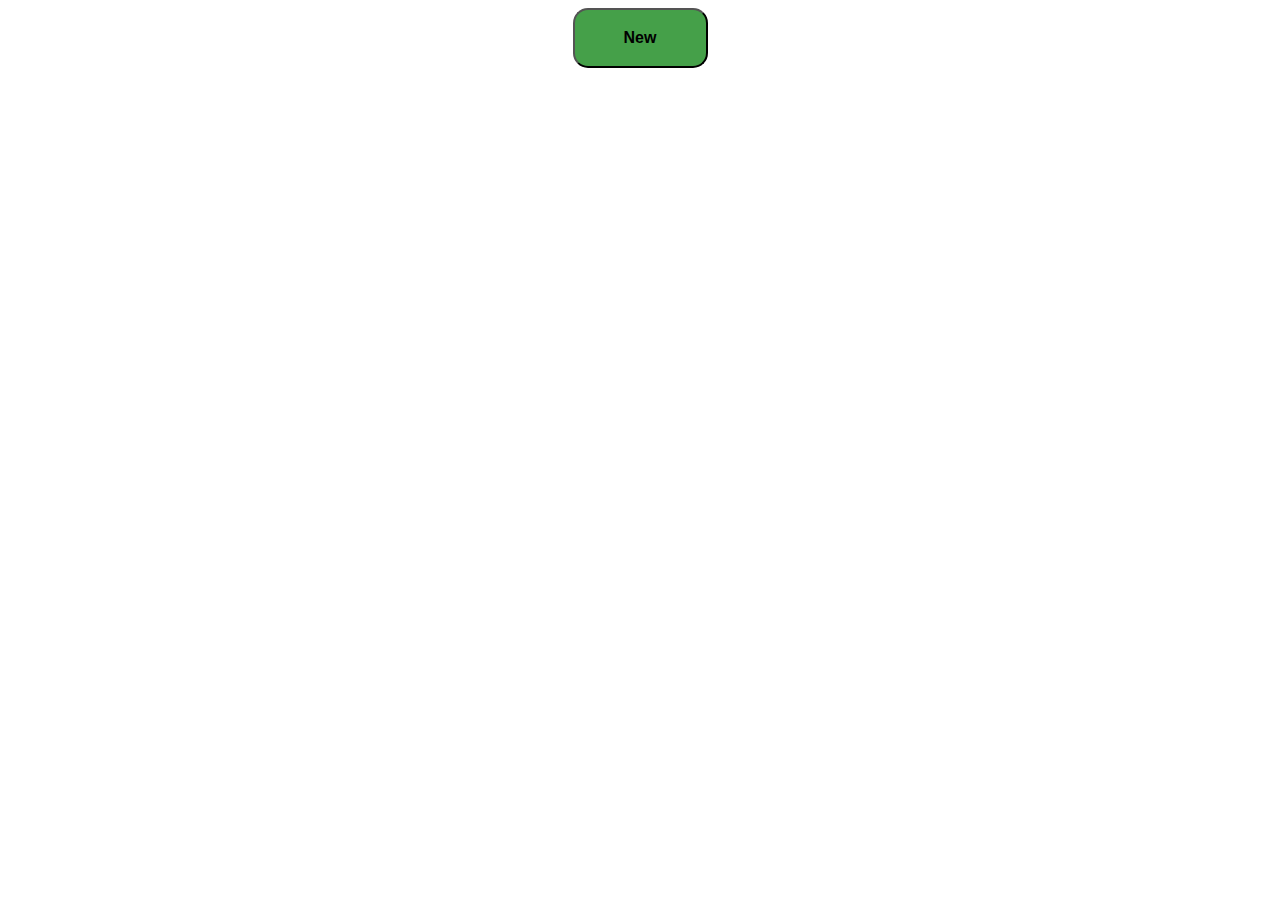
<file: day09/ex02/index.html>
<!DOCTYPE html>
<html lang="en">
<head>
	<meta charset="UTF-8">
	<title>To Do</title>
	<style>
        .wrap {
			font-family: Arial, Helvetica, sans-serif;
            text-align: center;
			font-size: 20px;
			line-height: 200%;
        }
        input[type=submit] {
            display: inline-block;
            font-size: 16px;
            cursor: pointer;
            width: 135px;
            height: 60px;
            background-color: #45a049;
			border-radius: 15px;
			font-weight: bold;
        }
        input[type=submit]:hover {
            background-color: #66b46a;
        }
    </style>
	
</head>
	<body>
		<div class="wrap">
		<input type="submit" onclick="add()" value="New"></input>
		<div id='ft_list'>
		<script src="todo.js"></script>
		</div>
		</div>
    </body>
</html>
</file>
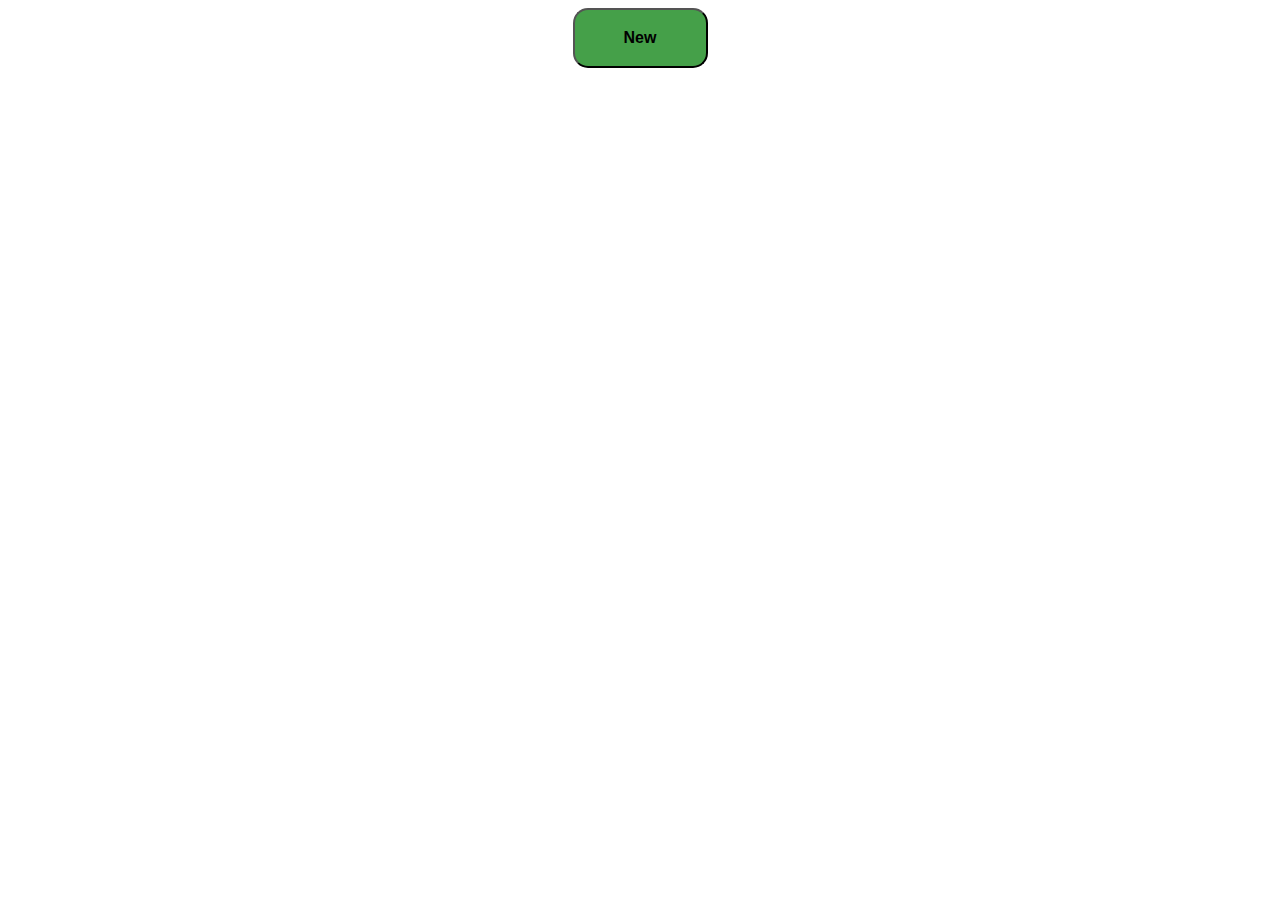
<file: day09/ex03/ex02bis/index.html>
<!DOCTYPE html>
<html lang="en">
<head>
	<meta charset="UTF-8">
	<title>To Do</title>
	<style>
        .wrap {
			font-family: Arial, Helvetica, sans-serif;
            text-align: center;
			font-size: 20px;
			line-height: 200%;
        }
        input[type=submit] {
            display: inline-block;
            font-size: 16px;
            cursor: pointer;
            width: 135px;
            height: 60px;
            background-color: #45a049;
			border-radius: 15px;
			font-weight: bold;
        }
        input[type=submit]:hover {
            background-color: #66b46a;
        }
    </style>
    <script src="https://code.jquery.com/jquery-3.4.1.slim.min.js"></script>
	
</head>
	<body>
		<div class="wrap">
		<input type="submit" id="add" value="New"></input>
		<div id='ft_list'>
		<script src="todo.js"></script>
		</div>
		</div>
    </body>
</html>
</file>
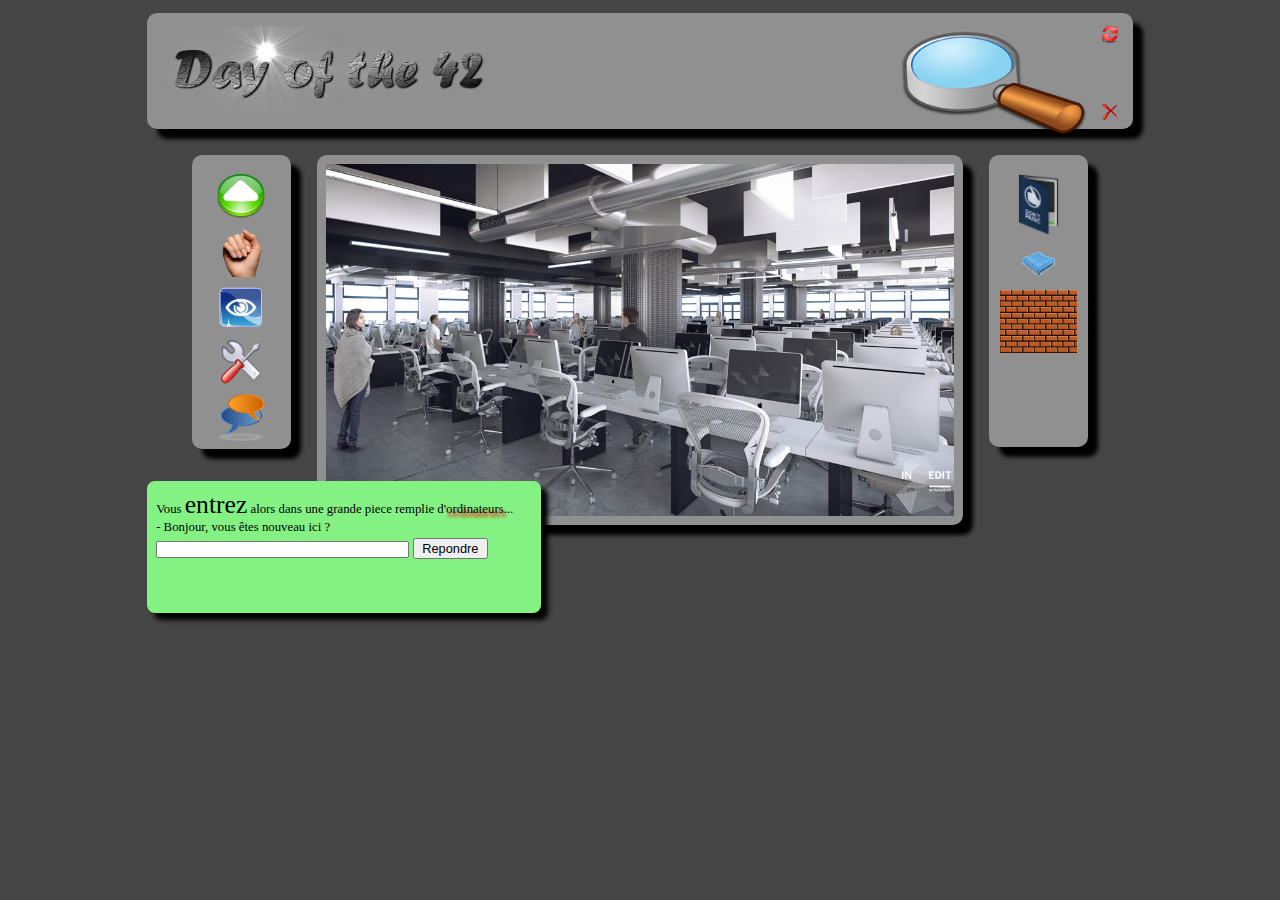
<file: day00/ex02/doft.html>
<!DOCTYPE html>
<html>
<head>
    <meta charset="utf-8">
    <title>Day of the 42</title>
    <link href="doft.css" rel="stylesheet">
</head>
<body>

<div class="top_block">
	<img src="resources/day_of_the_42.png" id="logo"/>
	    <div id="top_block_right">
		    <a href="http://www.disney.com/" target="_blank">
		    	<img src="resources/reload.png" id="reload" alt="Start from the beginning"/>
		    </a>
		    <a href="https://www.relaischateaux.com/" target="_blank">
		    	<img src="resources/close.gif" id="close" alt="Disconnect"/>
		    </a>
  		</div>
    <img src="resources/loupe.png" id="loupe"/>
  </div>
    
<div class="container">
    <div class="left_block">
        <img src="resources/arrow.png" id="arrow" alt="Advance" title="Advance"/>
        <img src="resources/main.png" id="hand" alt="Take" title="Take"/>
        <img src="resources/oeil.png" id="eye" alt="Look" title="Look"/>
        <img src="resources/outil.png" id="util" alt="Use" title="Use"/>
        <img src="resources/chat-icon.png" id="chat" alt="Speak" title="Speak"/>
    </div>
    
    <div class="mid_block">
        <img src="resources/cluster.jpg" id="pict"/>
	    <a href="http://www.ikea.com/" id="ikea" target="_blank"></a>
	    <a href="https://www.apple.com/" id="apple" target="_blank"></a>
    </div>
    
    <div class="right_block">
        <img src="resources/book.png" id="book"/>
	    <img src="resources/towel.png" id="towel"/>
        <div class="bricks"></div>
    </div>
    <div class="green_huinea">
	    <p>Vous <span id="entrez">entrez</span> alors dans une grande piece remplie      d'<span id="ordinateurs">ordinateurs</span>...</p>
        <p id="italic">- Bonjour, vous êtes nouveau ici ?</p>
        <form>
            <input type="text" id="form_text">
            <input type="submit" value="Repondre" id="form_but">
	    </form>
    </div>

</body>
</html>
</file>
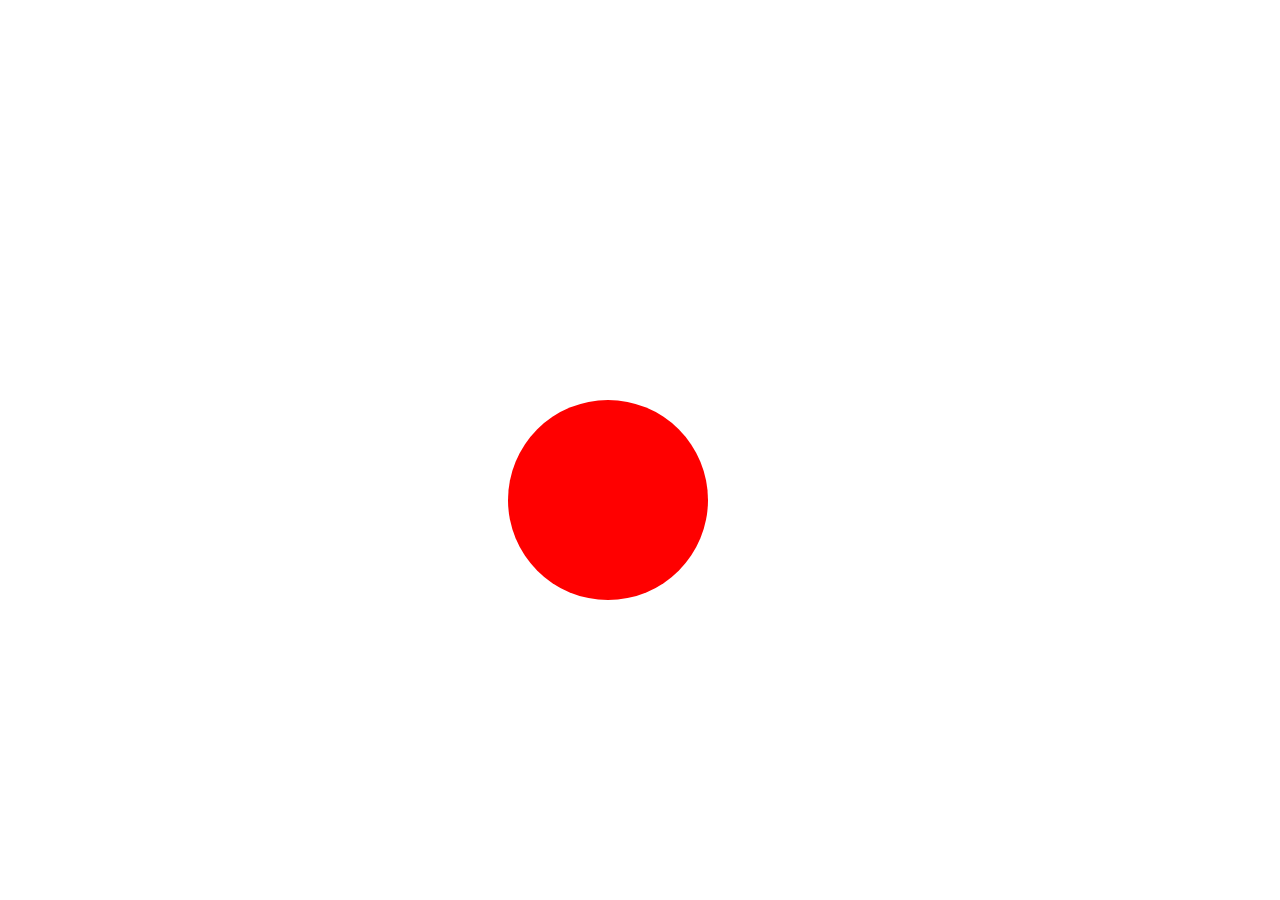
<file: day09/ex00/balloon.html>
<!DOCTYPE html>
<html lang="en">
<head>
    <meta charset="UTF-8">
    <title>Baloon</title>
    <style>
        #circle {
        width: 200px;
        height: 200px;
        border-radius: 50%;
        background: red;
        margin-top: 400px;
        margin-left: 500px;
        }
    </style>
</head>
<body>
    <div id="circle">
    </div>
    <script>

        let circle = document.getElementById("circle");
        let colors = ["red", "green", "blue"];
        let diam = 200;
        let color = 0;
        
        function setColor()
        {
            if (color < 0)
                color = 2;
            else if (color > 2)
                color = 0;
            circle.style.background = colors[color];
        }

        function setSize(){
            if (diam < 200 || diam > 420)
                diam = 200;
            circle.style.width = diam + "px";
            circle.style.height = diam + "px";
        }

        circle.addEventListener("click", function(){
            diam += 10;
            color++;
            setSize();
            setColor();
        });

        circle.addEventListener("mouseleave", function(){
            diam -= 5;
            color--;
            setSize();
            setColor();
        });
       
    </script>


</body>
</html>
</file>
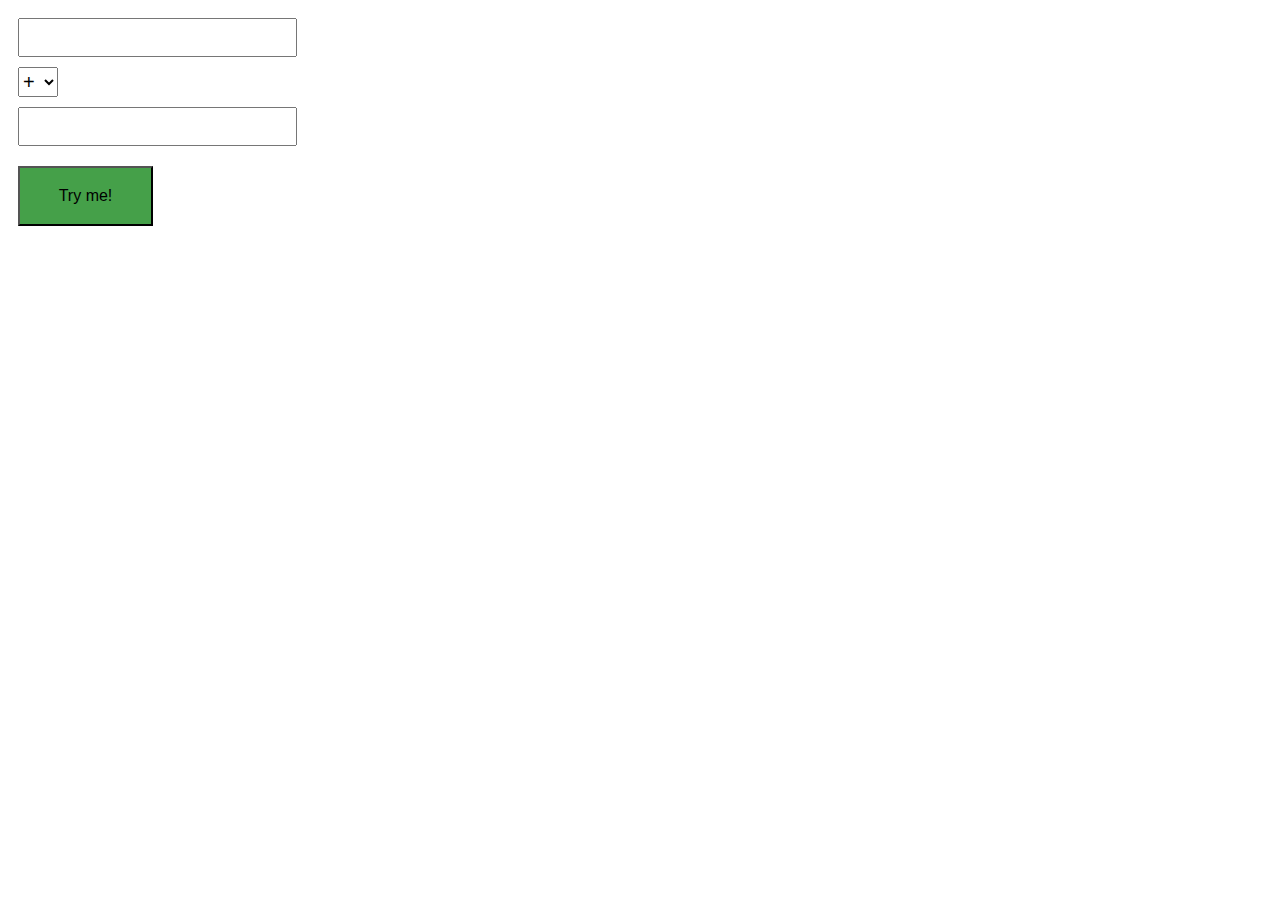
<file: day09/ex01/calc.html>
<!DOCTYPE html>
<html lang="en">
<head>
    <meta charset="UTF-8">
    <title>Calc</title>
    <style>
        input {
            height: 25px;
            font-size: 20px;
            padding: 5px;
            margin: 10px;
        }
        select {
            height: 30px;
            font-size: 20px;
            margin-left: 10px;
        }
        input[type=submit] {
            display: inline-block;
            font-size: 16px;
            cursor: pointer;
            width: 135px;
            height: 60px;
            background-color: #45a049;
        }
        input[type=submit]:hover {
            background-color: #66b46a;
        }
    </style>

    <script>

        setInterval(function(){
            alert("Please, use me");
        }, 30000);

        function calc(){
            var a = parseInt(document.getElementById("leftm").value);
            var sign = document.getElementById("sign").value;
            var b = parseInt(document.getElementById("rightm").value);
            
            if (a < 0 || b < 0)
            {
                console.log("Error :(");
                alert("Error :(");
                return;
            }
            if ((sign === "/" || sign === "%") && (b === 0)){
                console.log("It’s over 9000!");
                alert("It’s over 9000!");
                return ;
            }
            if (sign === "+"){
                console.log(a + b);
                alert(a + b);
            }        
            if (sign === "-"){
                console.log(a - b);
                alert(a - b);
            }
            if (sign === "*"){
                console.log(a * b);
                alert(a * b);
            }
            if (sign === "/"){
                console.log(a / b);
                alert(a / b);
            }
            if (sign === "%"){
                console.log(a % b);
                alert(a % b);
            }
        }

    </script>
</head>
<body>
    <div>
        <form>
            <input type="text" id="leftm"><br>
            <select id="sign">
                    <option>+</option>
                    <option>-</option>
                    <option>*</option>
                    <option>/</option>
                    <option>%</option>
                  </select><br>
            <input type="text" id="rightm"><br>
            <input type="submit" onclick ="calc()" value="Try me!" id="button"><br>
        </form>
    </div>
    
   
</body>
</html>
</file>
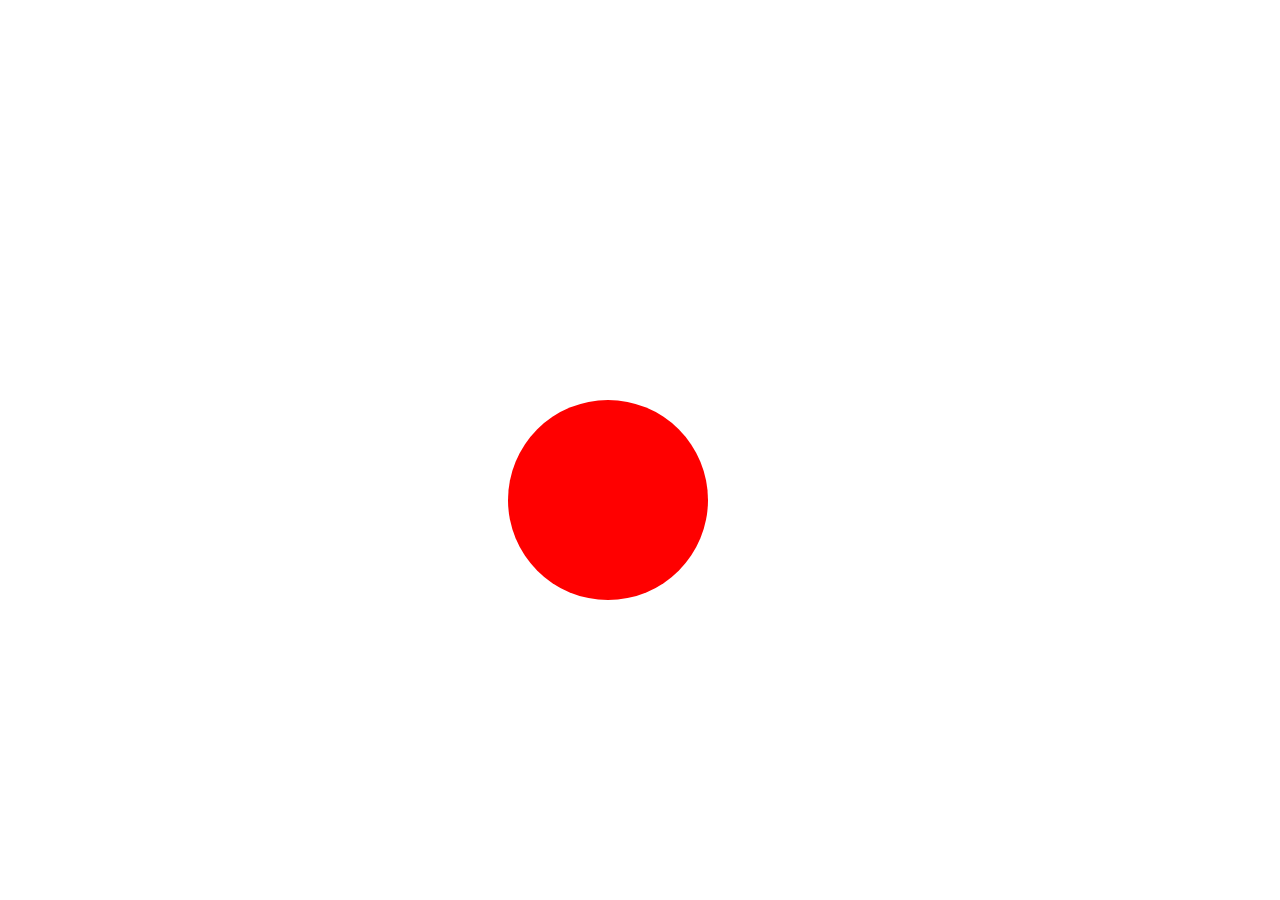
<file: day09/ex03/ex00bis/balloon.html>
<!DOCTYPE html>
<html lang="en">
<head>
    <meta charset="UTF-8">
    <title>Baloon</title>
    <style>
        #circle {
        width: 200px;
        height: 200px;
        border-radius: 50%;
        background: red;
        margin-top: 400px;
        margin-left: 500px;
        }
    </style>
   <script src="https://code.jquery.com/jquery-3.4.1.slim.min.js"></script>
   <script>
        var colors = ["red", "green", "blue"];
        var diam = 200;
        var i = 0;
        var f = 0;
        
        $(document).ready(function () {
            $('#circle').click(function () {
                if (diam > 420)
                    diam = 200;
                else
                    diam += 10;
                if(f === 2)
                    i--;
                $('#circle').css('width', diam);
                $('#circle').css('height', diam);
                $('#circle').css('background-color', colors[i++]);
                if(i > 2)
                    i = 0;
                f = 1;
            })
            $('#circle').mouseleave(function() {
                if (diam < 200)
                    diam = 200;
                else
                    diam -= 5;
                if(f === 1)
                    i++;
                $('#circle').css('width', diam);
                $('#circle').css('height', diam);
                $('#circle').css('background-color', colors[i--]);
                if(i < 0)
                    i = 2;
                f = 2
            })
        })
       
    </script>
</head>
<body>
    <div id="circle"></div>
</body>
</html>
</file>
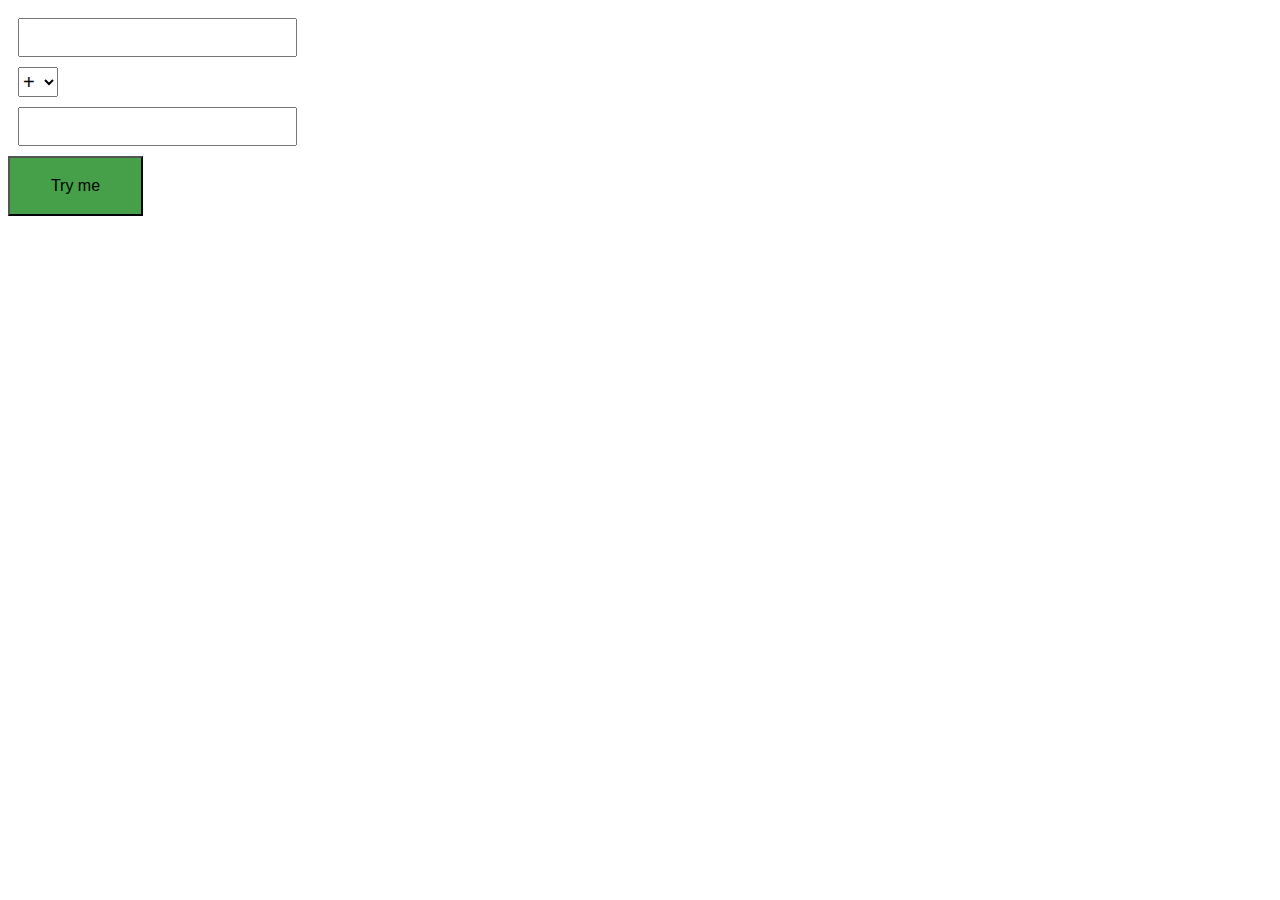
<file: day09/ex03/ex01bis/calc.html>
<!DOCTYPE html>
<html lang="en">
<head>
    <meta charset="UTF-8">
    <title>Calc</title>
    <style>
        input {
            height: 25px;
            font-size: 20px;
            padding: 5px;
            margin: 10px;
        }
        select {
            height: 30px;
            font-size: 20px;
            margin-left: 10px;
        }
        button {
            display: inline-block;
            font-size: 16px;
            cursor: pointer;
            width: 135px;
            height: 60px;
            background-color: #45a049;
        }
        button:hover {
            background-color: #66b46a;
        }
    </style>
    <script src="https://code.jquery.com/jquery-3.4.1.slim.min.js"></script>

    <script>

        $(document).ready(function(){
            setInterval(function(){ alert("Please, use me..."); }, 30000);
        })

        function calc(form) {
            var num1, num2, op, res;
            num1 = form.elements["leftm"].value;
            num1 = parseInt(num1);
            num2 = form.elements["rightm"].value;
            num2 = parseInt(num2);
            op = form.elements["sign"].value;
            if (num1 >= 0 && num2 >= 0)
            {
                if (op === '+')
                {
                    res = num1 + num2
                    console.log(JSON.stringify(res));
                    alert(res);
                }
                if (op === '-')
                {
                    res = num1 - num2
                    console.log(JSON.stringify(res));
                    alert(res);
                }
                if (op === '*')
                {
                    res = num1 * num2
                    console.log(JSON.stringify(res));
                    alert(res);
                }
                if (op === '/')
                {
                    if (num1 === 0 || num2 === 0)
                    {
                        console.log(JSON.stringify('It’s over 9000!'));
                        alert('It’s over 9000!');
                    }
                    else
                    {
                        res = num1 / num2
                        console.log(JSON.stringify(res));
                        alert(res);
                    }
                }
                if (op === '%')
                {
                    if (num1 === 0 || num2 === 0)
                    {
                        console.log(JSON.stringify('It’s over 9000!'));
                        alert('It’s over 9000!');
                    }
                    else{
                        res = num1 % num2
                        console.log(JSON.stringify(res));
                        alert(res);
                    }
                }
            }
            else
            {
                console.log(JSON.stringify('Error :\('));
                alert('Error :\(');
            }
        }

    </script>
</head>
<body>
    <div>
        <form onsubmit="calc(this)" action="">
            <input type="text" id="leftm"><br>
            <select id="sign">
                    <option>+</option>
                    <option>-</option>
                    <option>*</option>
                    <option>/</option>
                    <option>%</option>
                  </select><br>
            <input type="text" id="rightm"><br>
            <button id="submit" value="OK"> Try me</button>
        </form>
    </div>
    
   
</body>
</html>
</file>
<file: day00/ex02/doft.css>
body {
  width:100%;
  margin:auto;
  background-color: #454545;
}
p {
  font-size: 1vw;
  font-family: Verdana;
}
/*---------------------header-----------------------*/

.top_block {
  width: 75%;
  height: auto;
  margin: auto;
  margin-top: 1%;
  padding: 1%;
  position: relative;
  background-color: #909090;
  box-shadow: 10px 10px 4px black;
  border-radius: 10px;
}
#logo {
  display: inline-block;
  width: 35%;
}
#top_block_right {
  width: 100%;
  height: auto;
  display: inline-block;
  float: right;
  width: 3%;
}
#loupe {
  width: 21%;
  margin-left: 40%;
  position: absolute;
}
#reload {
  width: 60%;
  display: block;
  margin-left: 35%;
}
#close {
  width: 60%;
  display: block;
  margin-top: 210%;
  margin-left: 35%;
}
/*---------------------middle-----------------------*/

.container {
    display: inline-block;
    width: 70%;
    height: 50%;
    margin-left: 15%;;
    margin-top: 2%;
}

.left_block {
    width: 9%;
    padding: 1%;
    float: left;
    background-color: #909090;
    box-shadow: 10px 10px 4px black;
    border-radius: 10px;    
}

.mid_block {
    width: 70%;
    padding: 1%;
    float: left;
    background-color: #909090;
    box-shadow: 10px 10px 4px black;
    border-radius: 10px;
    margin-left: 3%;
    margin-right: 3%;
}

.right_block {
    width: 9%;
    padding: 1%;
    float: left;
    background-color: #909090;
    box-shadow: 10px 10px 4px black;
    border-radius: 10px;    
}

#pict {
    width: 100%;
    height: 100%;
    display: block;
    margin: auto;  
}

#ikea {
    position: relative;
    width: 10%;
    height: 15vh;
    float: right;
    margin-top: -25%;
    margin-right: 56%;
}

#apple {
    position: relative;
    width: 17%;
    height: 12vh;
    float: right;
    margin-top: -25%;
    margin-right: 3%;
}
/*-----------------------left----------------------*/

#arrow {
	display: block;
  	width: 60%;
  	margin: auto;
  	margin-top: 10%;
}

#hand {
	display: block;
  	width: 60%;
  	margin: auto;
  	margin-top: 10%;
}

#eye {
	display: block;
  	width: 60%;
  	margin: auto;
  	margin-top: 10%;
}

#util {
	display: block;
  	width: 60%;
  	margin: auto;
  	margin-top: 10%;
}

#chat {
	display: block;
  	width: 60%;
  	margin: auto;
  	margin-top: 10%;
}
/*-----------------------right----------------------*/

#book {
	display: block;
  	width: 60%;
  	margin: auto;
  	margin-top: 10%;
}

#towel {
	display: block;
  	width: 60%;
  	margin: auto;
  	margin-top: 10%;
}

.bricks {
    height: 7vh;
    width: 95%;
	display: block;
    margin: auto;
    background : url("resources/brick.jpg");
    background-repeat: repeat;
    margin-top: 10%;
    margin-bottom: 105%;
    background-size: 30%;
}
/*--------------------green huinea-------------------*/

.green_huinea {
    display: inline-block;
    background-color: #83f283;
    width: 42%;
    height: auto;
    z-index: 2;
    margin-top: -5%;
    margin-left: -5%;
    box-shadow: 7px 7px 5px black;
    border-radius: 8px;
    padding: 1%;
    padding-bottom: 6%;
}

#entrez {
    font-size: 2vw;
}

#ordinateurs {
    text-shadow: 2px 4px 3px red;
}

#form_text {
    width: 65%;
    display: inline-block;
    margin-top: 1%;
    font-size: 0.8vw;
}

#form_but {
    width: 20%;
    display: inline-block;
    margin-top: 1%;
    font-size: 1vw;
}

.green_huinea p {
    margin: 0px;
}
</file>
